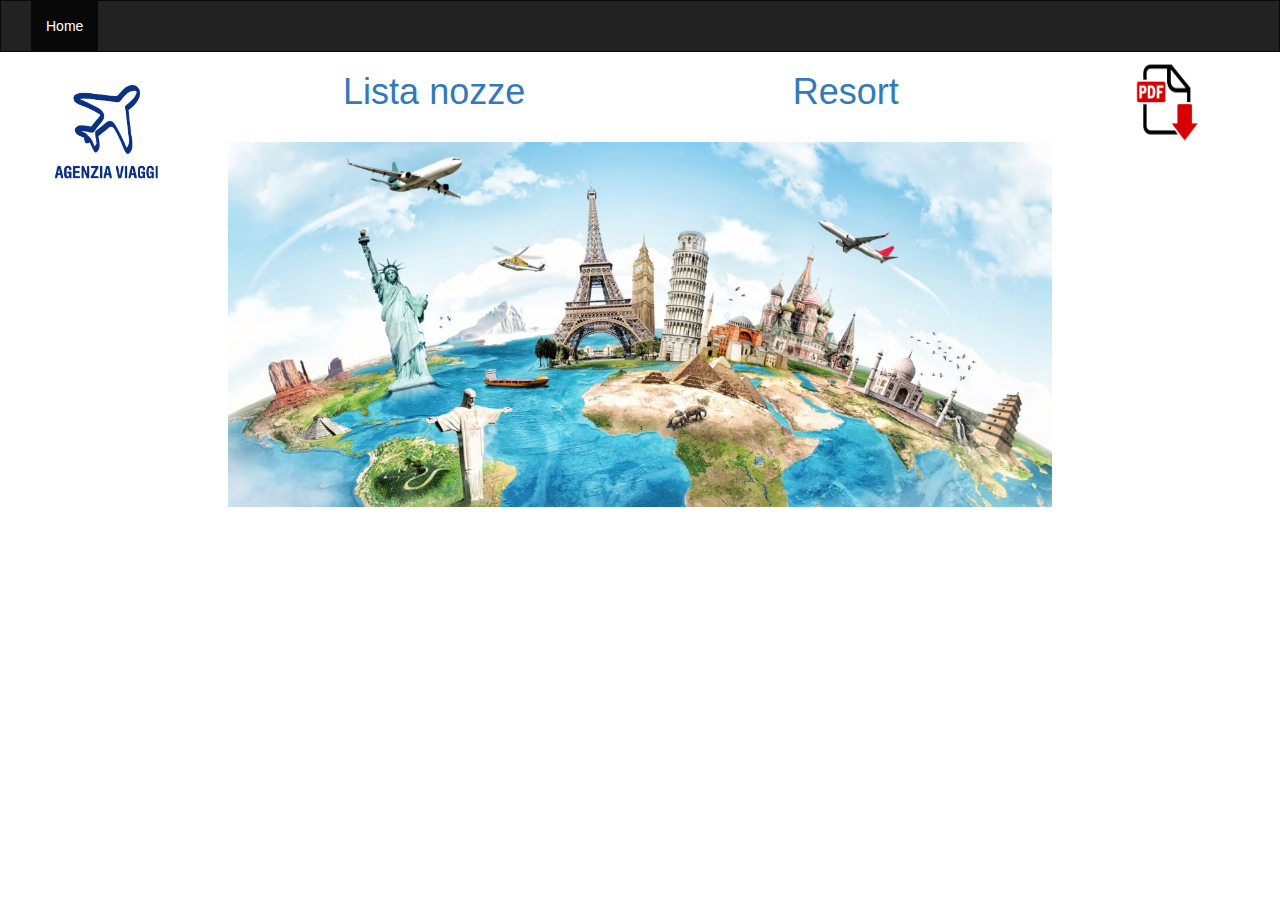
<file: index.html>
<!DOCTYPE html>
<html lang="en">
<head>
  <title>Agenzia viaggi</title>
  <meta charset="utf-8">
  <meta name="viewport" content="width=device-width, initial-scale=1">
  <link rel="stylesheet" href="https://maxcdn.bootstrapcdn.com/bootstrap/3.4.1/css/bootstrap.min.css">
  <link rel="stylesheet" href="style.css">
  <script src="https://ajax.googleapis.com/ajax/libs/jquery/3.6.0/jquery.min.js"></script>
  <script src="https://maxcdn.bootstrapcdn.com/bootstrap/3.4.1/js/bootstrap.min.js"></script>
</head>
<body>

<nav class="navbar navbar-inverse">
  <div class="container-fluid">
    <div class="navbar-header">
      <button type="button" class="navbar-toggle" data-toggle="collapse" data-target="#myNavbar">
        <span class="icon-bar"></span>
        <span class="icon-bar"></span>
        <span class="icon-bar"></span>                        
      </button>
    </div>
    <div class="collapse navbar-collapse" id="myNavbar">
      <ul class="nav navbar-nav">
        <li class="active"><a href="index.html">Home</a></li>
      </ul>
    </div>
  </div>
</nav>
  
<div class="container-fluid text-center">    
    <div class="row content">
        <div class="col-sm-2">
            <img src="./logo.jpg" width="150" height="150">
        </div>
        <div class="col-sm-8 text-left"> 
            <table style="width:100%">
                <tr>
                    <th style="text-align:center"><h1><a href="nozze.html" >Lista nozze</a></h1></th>
                    <th style="text-align:center"><h1><a href="resort.html">Resort</a></h1></th>
                </tr>
            </table>
            <br>
            <div>
                <img src="./footer.jpg" width="100%">
            </div>
            
        </div>
        <div class="col-sm-2">
            <a href="/info.pdf" download>
                <img src="downloadpdf.png" alt="W3Schools" width="100" height="100">
              </a>
        </div>
    </div>
</div>

</body>
</html>
</file>
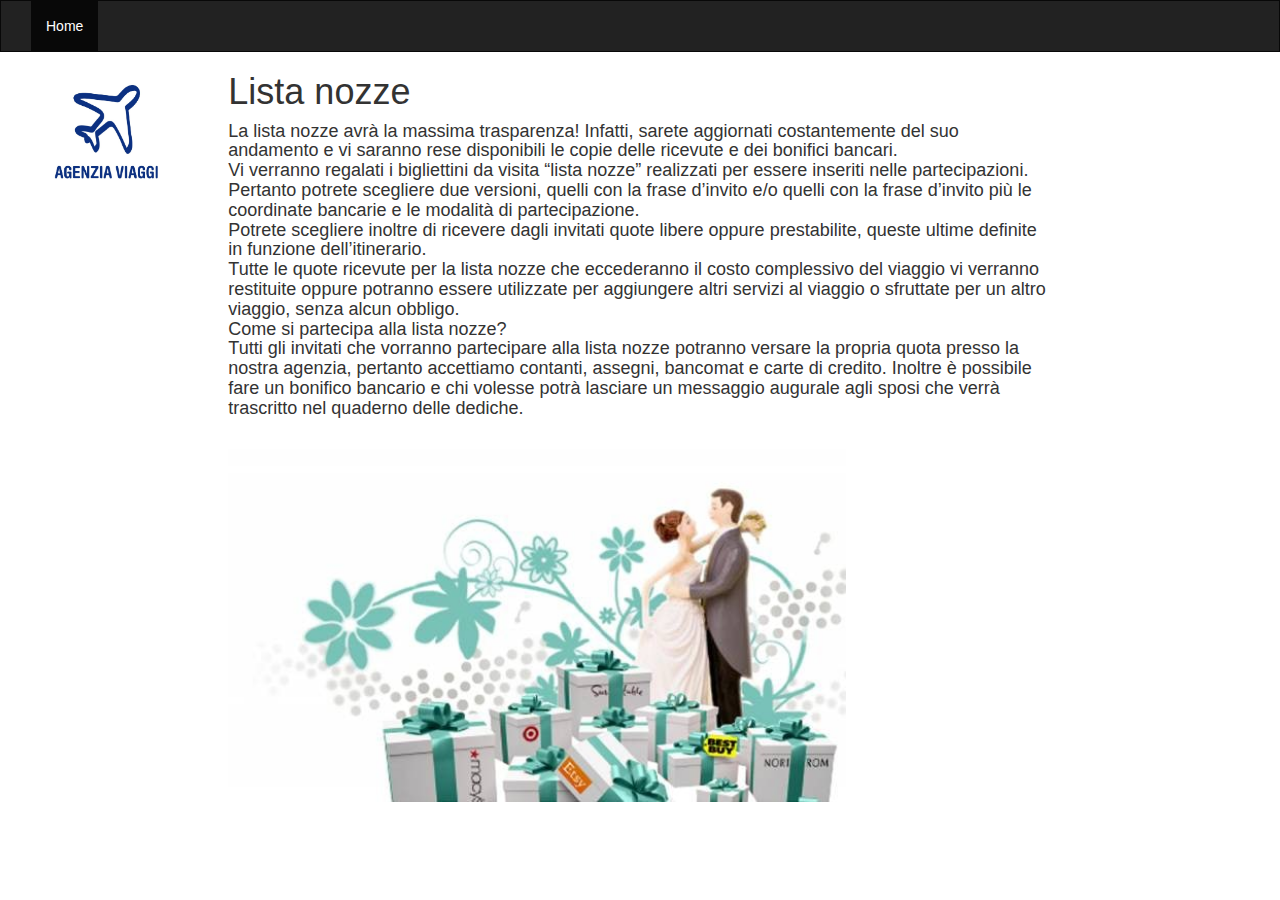
<file: nozze.html>
<!DOCTYPE html>
<html lang="en">
<head>
  <title>Agenzia viaggi</title>
  <meta charset="utf-8">
  <meta name="viewport" content="width=device-width, initial-scale=1">
  <link rel="stylesheet" href="https://maxcdn.bootstrapcdn.com/bootstrap/3.4.1/css/bootstrap.min.css">
  <link rel="stylesheet" href="style.css">
  <script src="https://ajax.googleapis.com/ajax/libs/jquery/3.6.0/jquery.min.js"></script>
  <script src="https://maxcdn.bootstrapcdn.com/bootstrap/3.4.1/js/bootstrap.min.js"></script>
</head>
<body>

<nav class="navbar navbar-inverse">
  <div class="container-fluid">
    <div class="navbar-header">
      <button type="button" class="navbar-toggle" data-toggle="collapse" data-target="#myNavbar">
        <span class="icon-bar"></span>
        <span class="icon-bar"></span>
        <span class="icon-bar"></span>                        
      </button>
    </div>
    <div class="collapse navbar-collapse" id="myNavbar">
      <ul class="nav navbar-nav">
        <li class="active"><a href="index.html">Home</a></li>
      </ul>
    </div>
  </div>
</nav>
  
<div class="container-fluid text-center">    
    <div class="row content">
        <div class="col-sm-2">
            <img src="logo.jpg" width="150" height="150">
        </div>
        <div class="col-sm-8 text-left"> 
          <p><h1>Lista nozze</h1></p>
          <h4>La lista nozze avrà la massima trasparenza! Infatti, sarete aggiornati costantemente del suo andamento e vi saranno rese disponibili le copie delle ricevute e dei bonifici bancari.<br>
          Vi verranno regalati i bigliettini da visita “lista nozze” realizzati per essere inseriti nelle partecipazioni. Pertanto potrete scegliere due versioni, quelli con la frase d’invito e/o quelli con la frase d’invito più le coordinate bancarie e le modalità di partecipazione.
          <br>
          Potrete scegliere inoltre di ricevere dagli invitati quote libere oppure prestabilite, queste ultime definite in funzione dell’itinerario.
          <br>
          Tutte le quote ricevute per la lista nozze che eccederanno il costo complessivo del viaggio vi verranno restituite oppure potranno essere utilizzate per aggiungere altri servizi al viaggio o sfruttate per un altro viaggio, senza alcun obbligo.
          <br>
          Come si partecipa alla lista nozze?<br>
          Tutti gli invitati che vorranno partecipare alla lista nozze potranno versare la propria quota presso la nostra agenzia, pertanto accettiamo contanti, assegni, bancomat e carte di credito. Inoltre è possibile fare un bonifico bancario e chi volesse potrà lasciare un messaggio augurale agli sposi che verrà trascritto nel quaderno delle dediche.
          
          </h4>
          <br>
          <div>
            <img src="nozze.jpg" width="75%">
          </div>
            
        </div>
        <div class="col-sm-2"></div>
    </div>
</div>

</body>
</html>
</file>
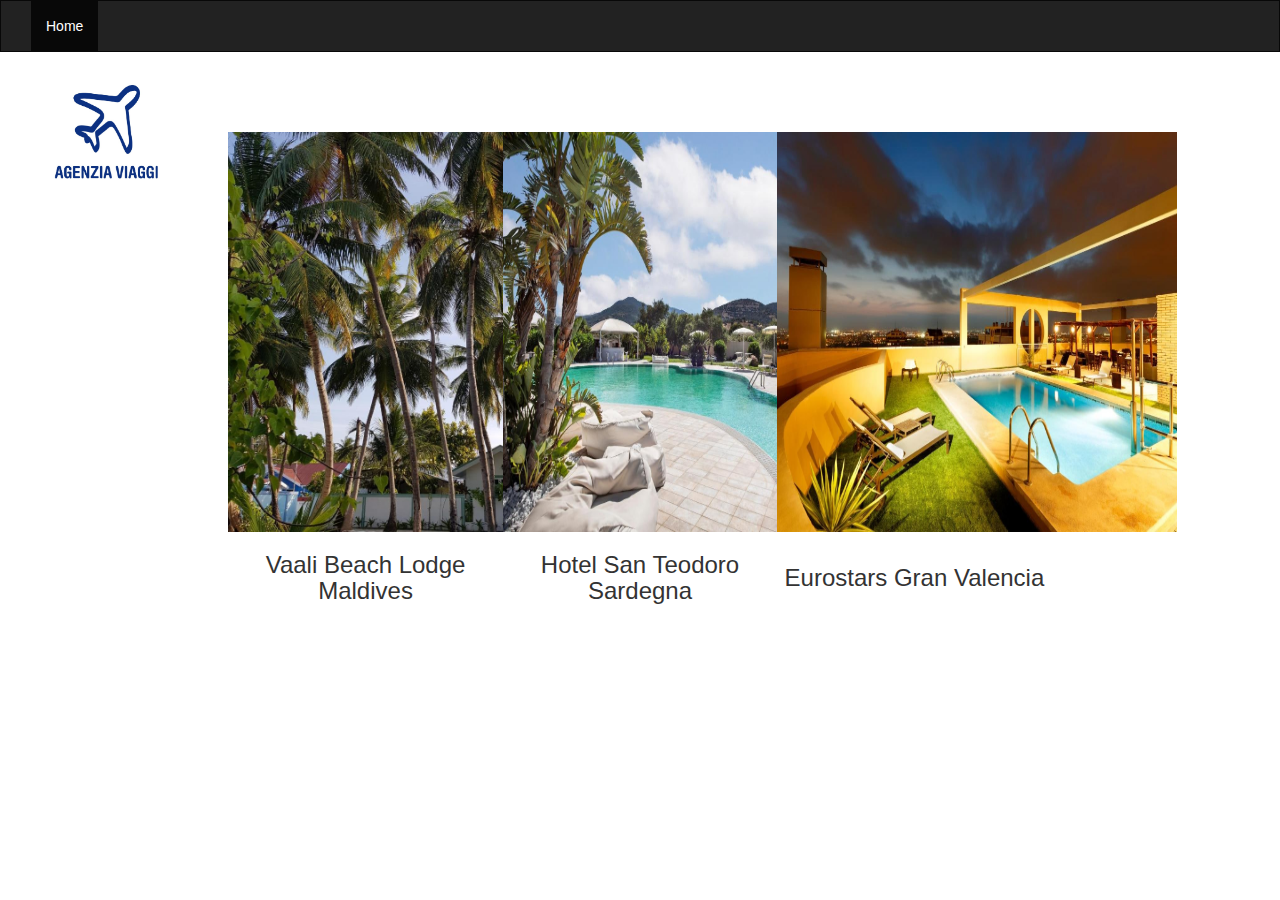
<file: resort.html>
<!DOCTYPE html>
<html lang="en">
<head>
  <title>Agenzia viaggi</title>
  <meta charset="utf-8">
  <meta name="viewport" content="width=device-width, initial-scale=1">
  <link rel="stylesheet" href="https://maxcdn.bootstrapcdn.com/bootstrap/3.4.1/css/bootstrap.min.css">
  <link rel="stylesheet" href="style.css">
  <script src="https://ajax.googleapis.com/ajax/libs/jquery/3.6.0/jquery.min.js"></script>
  <script src="https://maxcdn.bootstrapcdn.com/bootstrap/3.4.1/js/bootstrap.min.js"></script>
</head>
<body>

<nav class="navbar navbar-inverse">
  <div class="container-fluid">
    <div class="navbar-header">
      <button type="button" class="navbar-toggle" data-toggle="collapse" data-target="#myNavbar">
        <span class="icon-bar"></span>
        <span class="icon-bar"></span>
        <span class="icon-bar"></span>                        
      </button>
    </div>
    <div class="collapse navbar-collapse" id="myNavbar">
      <ul class="nav navbar-nav">
        <li class="active"><a href="index.html">Home</a></li>
      </ul>
      <ul class="nav navbar-nav navbar-right">
        <!--<li><a href="#"><span class="glyphicon glyphicon-log-in"></span> Login</a></li>-->
      </ul>
    </div>
  </div>
</nav>
  
<div class="container-fluid text-center">    
    <div class="row content">
        <div class="col-sm-2">
            <img src="logo.jpg" width="150" height="150">
        </div>
        <div class="col-sm-8 text-left"> 
            <br><br><br><br>
            <table style="width:100%">
                <tr>
                  <th style="text-align:center"> <img src="maldive.jpg" width="400" height="400"></th>
                  <th style="text-align:center"> <img src="sardegna.jpg" width="400" height="400"></th>
                  <th style="text-align:center"> <img src="restort1.jpg" width="400" height="400"></th>
                </tr>
                <tr>
                  <td style="text-align:center"><h3>Vaali Beach Lodge Maldives</h3></td>
                  <td style="text-align:center"><h3>Hotel San Teodoro Sardegna</h3></td>
                  <td style="text-align:center"><h3>Eurostars Gran Valencia</h3></td>
                </tr>
                </table>
                <br>
            
        </div>
        <div class="col-sm-2"></div>
    </div>
</div>

</body>
</html>
</file>
<file: style.css>
/* Remove the navbar's default margin-bottom and rounded borders */ 
.navbar {
    margin-bottom: 0;
    border-radius: 0;
  }
  
  /* Set height of the grid so .sidenav can be 100% (adjust as needed) */
  .row.content {height: 450px}
  
  /* Set gray background color and 100% height */
  .sidenav {
    padding-top: 20px;
    background-color: #f1f1f1;
    height: 100%;
  }
  
  /* Set black background color, white text and some padding */
  footer {
    background-color: #555;
    color: white;
    padding: 15px;
  }
  
  /* On small screens, set height to 'auto' for sidenav and grid */
  @media screen and (max-width: 767px) {
    .sidenav {
      height: auto;
      padding: 15px;
    }
    .row.content {height:auto;} 
  }

table
{
    table-layout: fixed;
    width: 100px;
}
</file>
